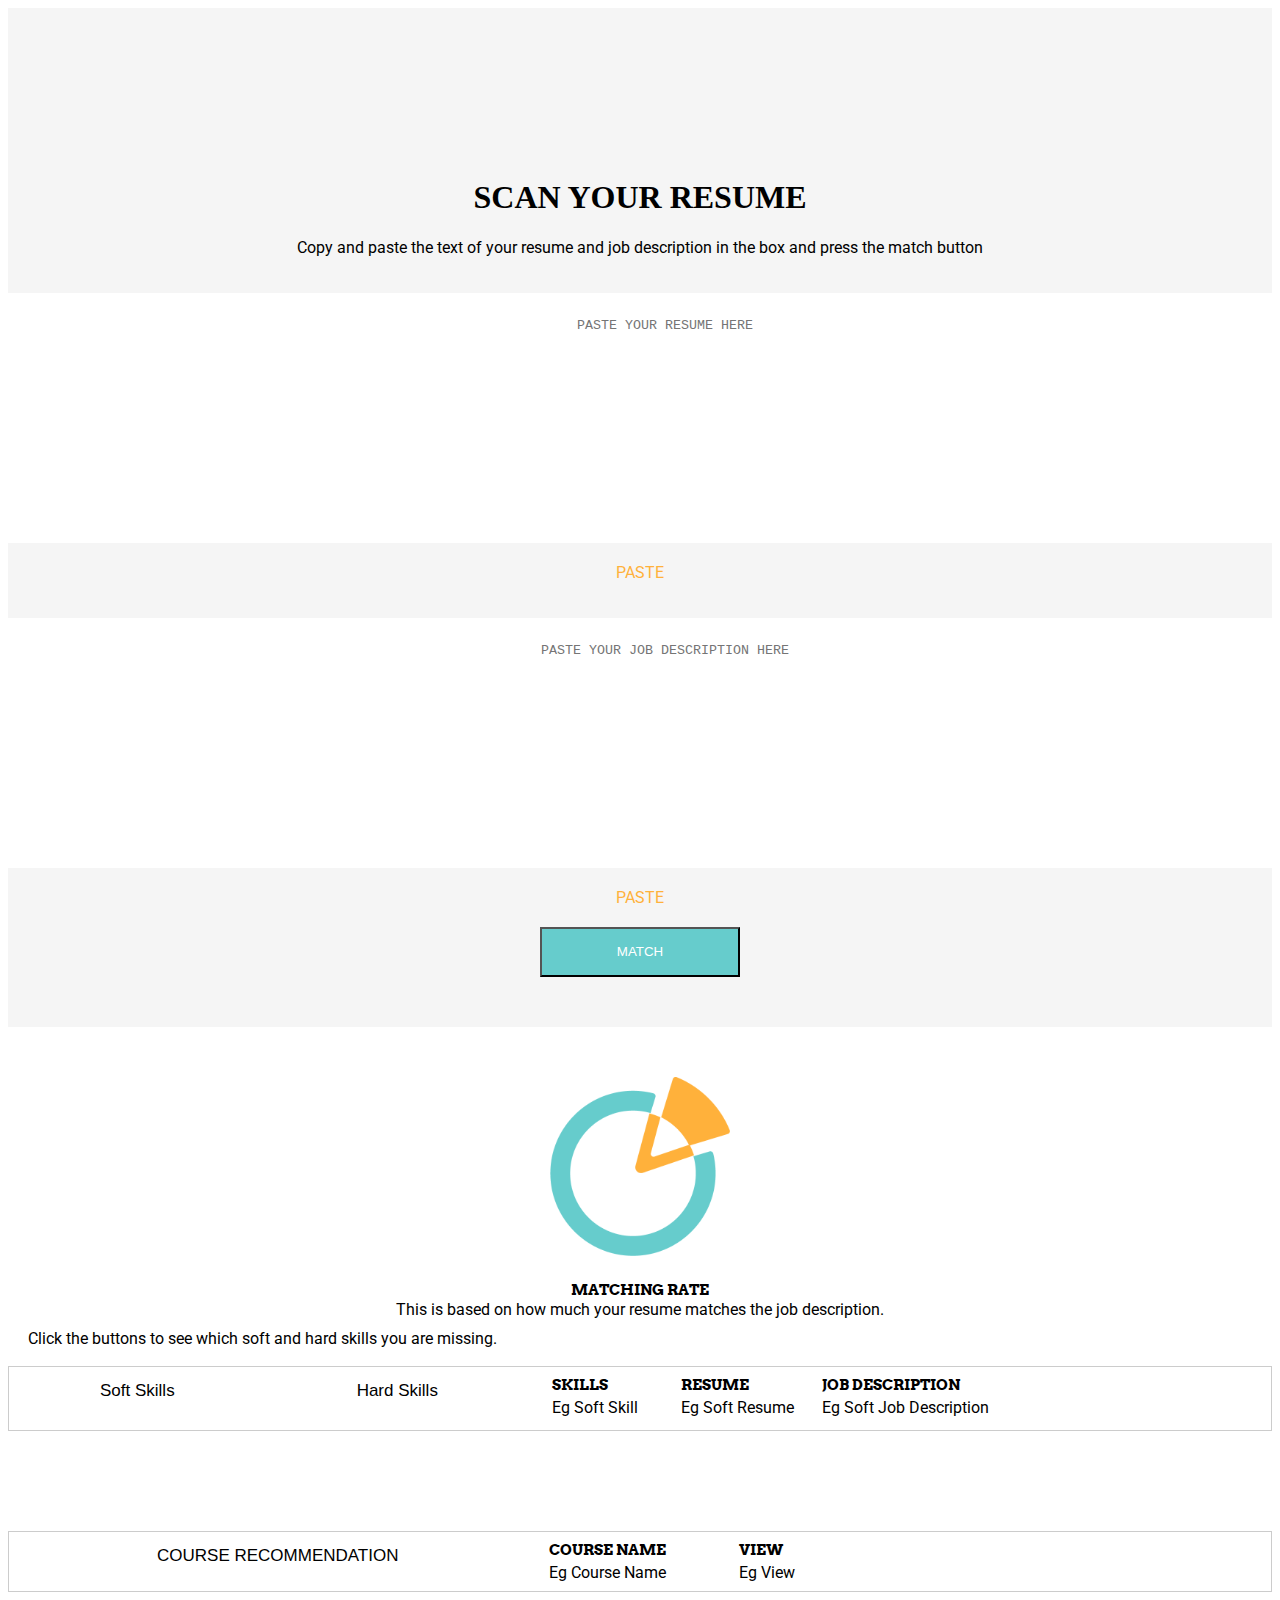
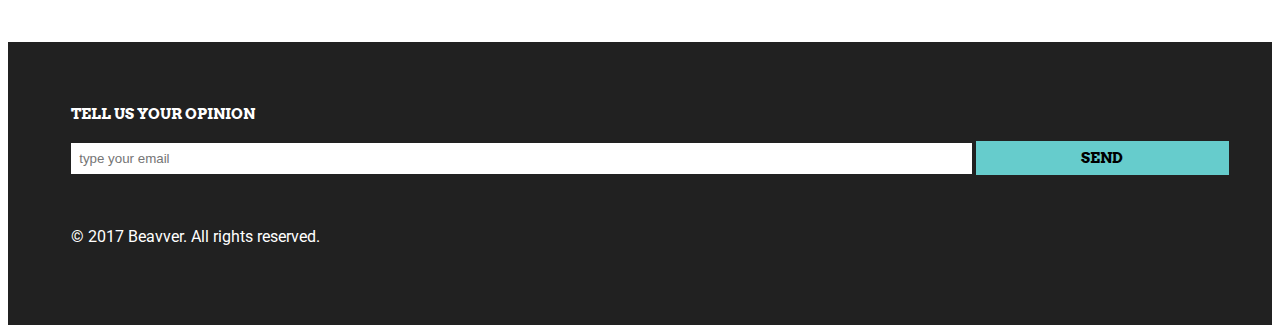
<file: matching.html>
<!DOCTYPE html>
<html lang="en">
  <head>
    <!-- Required meta tags -->
    <meta charset="utf-8">
    <meta name="viewport" content="width=device-width, initial-scale=1, shrink-to-fit=no">

    <!-- Bootstrap CSS -->
    <link rel="stylesheet" href="https://stackpath.bootstrapcdn.com/bootstrap/4.1.1/css/bootstrap.min.css" integrity="sha384-WskhaSGFgHYWDcbwN70/dfYBj47jz9qbsMId/iRN3ewGhXQFZCSftd1LZCfmhktB" crossorigin="anonymous">
      
    <!-- Custom CSS -->
    <link rel="stylesheet" href="css/matching_style.css">
    <link rel="stylesheet" href="css/style.css">
      
    <!-- Fonts -->
    <link href="https://fonts.googleapis.com/css?family=Montserrat|Roboto|Arvo" rel="stylesheet">

    <title>Matching</title>
  </head>
  <body>
    <div id="content">
        
        <!-- Scan your resume -->
        <div id="top" class="container-fluid">
            <div class="row matching-content">
                <div class="col-md-3"></div>
                <div class="col-md-6 matching-text">
                    <h1>SCAN YOUR RESUME</h1>
                    <p>Copy and paste the text of your resume and job description in the box and press the match button
                    </p>
                </div>
                <div class="col-md-3"></div>
                
                <div class="col-md-1"></div>
                <div class='col-md-5'>
                    <textarea rows="4" cols="50" placeholder="PASTE YOUR RESUME HERE" class="input-box"></textarea>
                    <p class="paste"> PASTE </p>
                </div>
                
                
                <div class='col-md-5'>
                    <textarea rows="4" cols="50" placeholder="PASTE YOUR JOB DESCRIPTION HERE" class="input-box"></textarea>
                    <p class="paste"> PASTE </p>
                </div>
                <div class="col-md-1"></div>
                
                <div class="matching-buttons col-md-12">
                        <a href="#">
                            <button class="btn btn-blue" type="submit">MATCH</button>
                        </a>
                </div>
            </div>    
        </div> 
        
      <!-- Rate-->
        <div id="ratings" class="container-fluid">
            <div class="row rate-content">
                
                <div class="col-md-1"></div>
                
                <div class="col-md-3" id='matching-rate-stats'>
                    <img src="img/pie.png" id='score'/>
                    <p id='sub-title'>
                        <b class="table-titles">MATCHING RATE</b>
                    <br>
                        This is based on how much your resume matches the job description.
                    </p>
                </div>
                
                <div class='col-md-7'>
                    
                    <p id='expo-text'>Click the buttons to see which soft and hard skills you are missing.</p>
                    <br>
                    <div class="tab">
                      <button class="tablinks skillsr" onclick="openBlock(event, 'soft')">Soft Skills</button>
                      <button class="tablinks skillsr" onclick="openBlock(event, 'hard')">Hard Skills</button>
                    

                    <div id="soft" class="tabcontent">
                        <table>
                          <tr>
                            <th class="table-titles">SKILLS</th>
                            <th class="table-titles">RESUME</th>
                            <th class="table-titles">JOB DESCRIPTION</th>
                          </tr>
                          <tr>
                            <td>Eg Soft Skill</td>
                            <td>Eg Soft Resume</td>
                            <td>Eg Soft Job Description</td>
                          </tr>
                        </table>
                    </div>
                      
                    <div id="hard" class="tabcontent">
                        <table>
                          <tr>
                            <th class="table-titles">SKILLS</th>
                            <th class="table-titles">RESUME</th>
                            <th class="table-titles">JOB DESCRIPTION</th>
                          </tr>
                          <tr>
                            <td>Eg Hard Skill</td>
                            <td>Eg Hard Resume</td>
                            <td>Eg Hard Job Description</td>
                          </tr>
                        </table>
                    </div>
                         </div> 
                    <div class="col-md-1"></div>
                </div>
            </div>   
        </div>
      <!--course recommendations-->          
            <div id="ratings" class="container-fluid">
            <div class="row rate-content">
                
                <div class="col-md-1"></div>
                <div class="col-md-3"></div>
                
                <div class='col-md-7'>
                     <div class="tab">
                      <button class="courser tablinks ">COURSE RECOMMENDATION</button>
                        <div class='inner-tab'>
                      <table>
                          <tr>
                            <th class="table-titles">COURSE NAME</th>
                            <th class="table-titles">VIEW</th>
                          </tr>
                          <tr>
                            <td>Eg Course Name</td>
                            <td>Eg View</td>
                          </tr>
                        </table>
                        </div>
                    
                </div>
                    <div class="col-md-1"></div>
                </div>
                </div>
        </div>
                <!-- End of Rate -->       
<div>
         <!-- Footer -->
        <div id="footer">
            <div class='inner-footer'>
                <div class="col-md-1"></div>
                <div class='col-md-6'>
                    <p id='tellus'>TELL US YOUR OPINION</p>
                    <br>
                    <input class='foot-email' type="email" placeholder="type your email"/>
                    <button class='foot-btn' type="submit">SEND</button>
                </div>
                <div class="col-md-4">
                    <br>
                    <br>
                    <p class="footer-text">© 2017 Beavver. All rights reserved.</p>
                </div>
                <div class="col-md-1"></div>
            </div>
        </div> <!-- Footer -->          
        
      
    
    <!-- Optional JavaScript -->
    <script src="js/matching.js">  
      
    <!-- jQuery first, then Popper.js, then Bootstrap JS -->
    <script src="https://code.jquery.com/jquery-3.3.1.slim.min.js" integrity="sha384-q8i/X+965DzO0rT7abK41JStQIAqVgRVzpbzo5smXKp4YfRvH+8abtTE1Pi6jizo" crossorigin="anonymous"></script>
    <script src="https://cdnjs.cloudflare.com/ajax/libs/popper.js/1.14.3/umd/popper.min.js" integrity="sha384-ZMP7rVo3mIykV+2+9J3UJ46jBk0WLaUAdn689aCwoqbBJiSnjAK/l8WvCWPIPm49" crossorigin="anonymous"></script>
    <script src="https://stackpath.bootstrapcdn.com/bootstrap/4.1.1/js/bootstrap.min.js" integrity="sha384-smHYKdLADwkXOn1EmN1qk/HfnUcbVRZyYmZ4qpPea6sjB/pTJ0euyQp0Mk8ck+5T" crossorigin="anonymous"></script>
  </body>
</html>
</file>
<file: css/matching_style.css>
p, td {
    font-family: 'Roboto', sans-serif;
}


h2, .dyk-text {
    font-size: 30pt;
    font-family: 'Arvo', sans-serif; 
    font-weight: bolder;
}

#tellus, .foot-btn, .table-titles {
    font-size: 11pt;
    font-family: 'Arvo', sans-serif; 
    font-weight: bolder;
}


/* BUTTONS */

.btn-blue {
    background-color: #66cccc;
    width: 200px;
    height: 50px;
    color: #fff;
}

/* scan */
#soft{
    display: inline-block;
}


#top {
    background-color: #f5f5f5;
    background-position: center;
}

h1{
    text-align: center;
}

.input-box{
    width: 100%;
    height: 200px;
    border: none;
    padding: 25px;
    text-align: center;
    margin-top: 20px;
}

.paste{
    color: #ffb13b;
    text-align: center;
}

.matching-text p {
    color: #000;
    text-align: center;
}

.matching-content{
    padding-top: 150px;
    padding-bottom: 50px;
}

.matching-buttons{
    text-align: center;
    align-content: center;
    margin-top: 20px;
}

/* rating */
.rate-content{
    padding: 50px 0px;
}

.rate-content p {
    margin-bottom: 0px;
    line-height: 1.2;
}

#score{
    width: 180px;
    height: auto;
}

#matching-rate-stats{
    text-align: center;
}

#sub-title{
    margin-top: 20px;
}

/*tabs*/

.tablinks{
    text-align: center;
}
.tab {
    background-color: #fff;
    border: 1px solid #ccc
}

.skillsr {
    background-color: inherit;
    float: left;
    border: none;
    outline: none;
    cursor: pointer;
    padding: 14px 91px;
    transition: 0.3s;
    font-size: 17px;
}

.courser {
    background-color: inherit;
    float: left;
    border: none;
    outline: none;
    cursor: pointer;
    padding: 14px 148px;
    transition: 0.3s;
    font-size: 17px;
}

.tab button:hover {
    background-color: #f5f5f5;
}

.tab button.active {
    background-color: #f5f5f5;
}

.tabcontent {
    display: none;
    padding: 6px 20px;
    border-top: none;
}
.inner-tab {
    padding: 6px 20px;
    border-top: none;
}

th{
    padding-right: 70px;
    text-align: left;
}

.course-recommendation{
    margin-top: 50px;
    
}

#expo-text{
    margin-top: 10px;
    margin-left: 20px;
    margin-right: 20px;
}

#coursetab{
    padding: 6px 20px;
    border: 1px solid #ccc;
    border-top: none;
}

/*footer*/
.inner-footer{
    width: 100%;
    padding: 5%;
    
}
#footer {
    background-color: #212121;
    color: white;
}

#tellus{
    margin: 0px;
}

.foot-email{
    margin-top: 0px;
    width: 70%;
    border: none;
    padding: 8px;
}

.foot-btn{
    width: 20%;
    background-color: #66cccc;
    border: none;
    padding: 8px;
}
</file>
<file: css/style.css>
p {
    font-family: 'Roboto', sans-serif;
}


h2, .dyk-text {
    font-size: 30pt;
    font-family: 'Arvo', sans-serif; 
    font-weight: bolder;
}


/* BUTTONS */
.btn-light {
    background-color: #fff;
    width: 200px;
    height: 50px;
    color: #66cccc;
    border: #66cccc 1px solid;
}

.btn-blue {
    background-color: #66cccc;
    width: 200px;
    height: 50px;
    color: #fff;
}

/* Landing */

#landing {
    background-image: url(../img/landing.jpg);
    background-position: center;
}

.landing-text p {
    color: #fff;
}

.landing-content{
    padding: 150px 0px;
}

#mystart-button {
    margin-right: 20px;
}

.myCircle {
    width: 100px;
    height: 100px;
    border-radius: 50%;
    background-color:#fff;
    margin: auto;
    top: 0;
    bottom: 0;
    left: 0;
    right: 0;
    z-index: 1;
    position: relative;
}

.mouse-icon {
    width: 40px;
    height: auto;
    padding-top: 15px;
}

/* Did you know */
.dyk-content{
    padding: 50px 0px;
}

.dyk-content p {
    margin-bottom: 0px;
    line-height: 1.2;
}


.stat {
    color: #66cccc;
    font-size: 80pt;
    font-family: 'Montserrat', sans-serif;
}

.pie {
    width: 300px;
    height: auto;
}

/* How it works */
#how-it-works {
    background-color: #F5F5F5;
    padding: 50px 0px;
}

.hiw-text {
    text-align: center;
    line-height: 1;
}

.num {
    font-family: 'Arvo', sans-serif;
    color: #FFB13B;
    font-size: 80pt;
    font-weight: bolder;    
}

/* Benefits */
#benefits {
    padding: 50px 0px;
    background-image: url(../img/footer.jpg);
}

#benefits-info {
    padding: 50px 0px;
    background-color: #fff;
}

.circle {
    width:100px;
    display: inline;
}

.benefits-sub {
    font-family: 'Arvo', sans-serif;
    color: #FFB13B;
    padding-right: 15px;    
    display: inline;
}

.benefits-title {
    font-family: 'Arvo', sans-serif;
    font-size: 14pt;
}

/* get started */
#get-started {
    background-color: #f5f5f5;
    padding: 50px 0px;
}
</file>
